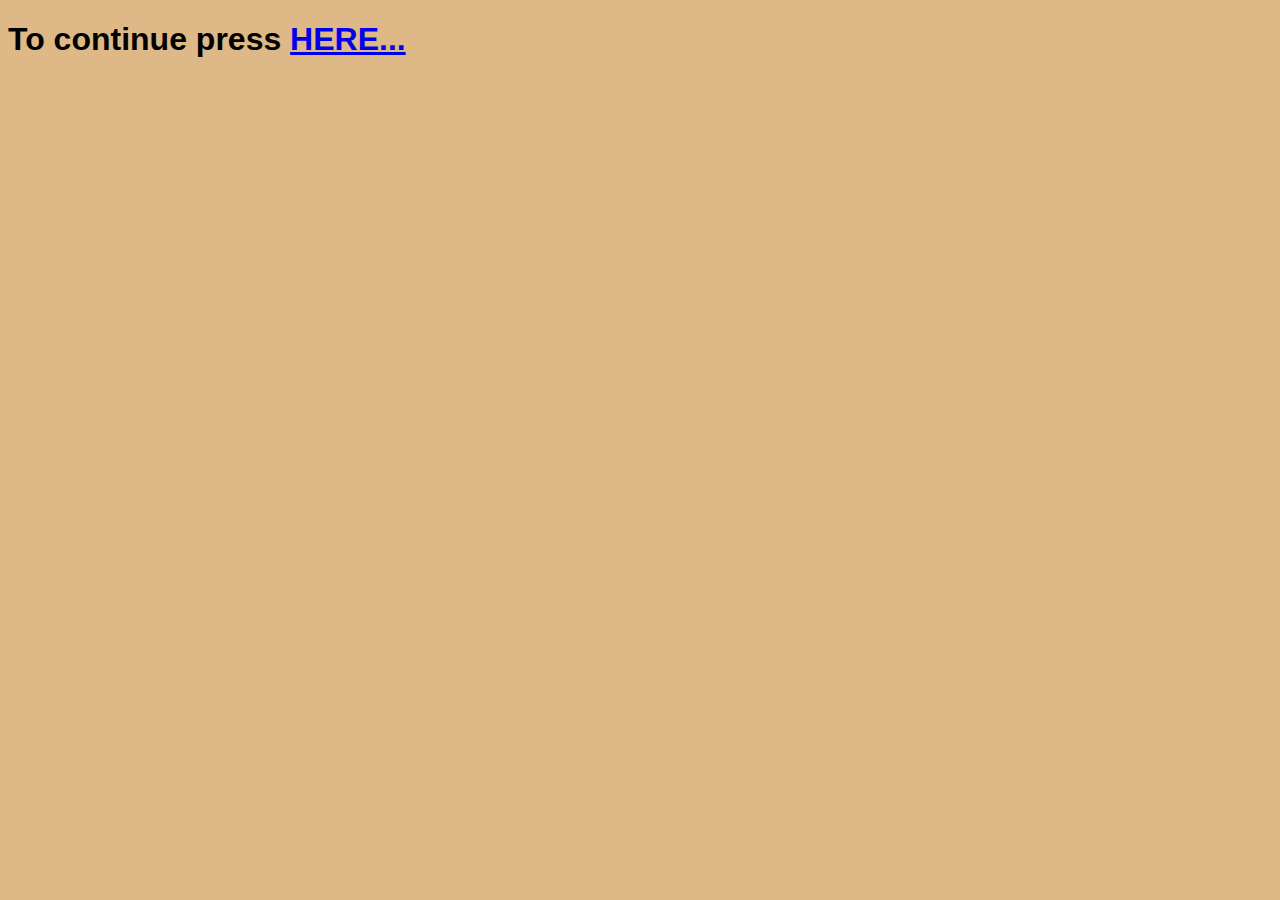
<file: index.html>
<!DOCTYPE html>
<html>
<head>
<title>NUTELLA</title>
<link href="index.css" type="text/css" rel="stylesheet">


</head>
<body>
<h1>
To continue press
<a href="https://l.facebook.com/l.php?u=https%3A%2F%2Fplus.google.com%2Fu%2F0%2Fphotos%2Fphoto%2F103044320491117646293%2F6463053720474092434%3Ficm%3Dfalse%26iso%3Dtrue&h=ATP505QJjPF6b57w_mij_2KvJi_HWjl5mYYkBKfga9nxZ1SWp0XU1jeTs65ruKUZB-zF6tC_S2G0clywRXcasZO--MEtCSEJ2o32d9vaEI6FdZMlnSw8Z1o0jwUfU0bkB1QXElqdaB3t8w" target="-blank"> HERE...</a>
</h1>
<script src="homework2.js"></script>
</body>
</html>
</file>
<file: index.css>
h1 {
	font-family: Helvetica;
}
body {
	background: #DEB887
}
img {
  filter: saturate(0.6);
}
 
figure {
  filter: contrast(1.1) saturate(1.9) sepia(0.7) grayscale(0.3);
}
img {
	height:  800px;
    width: 70%;
    background-color: powderblue;

}
</file>
